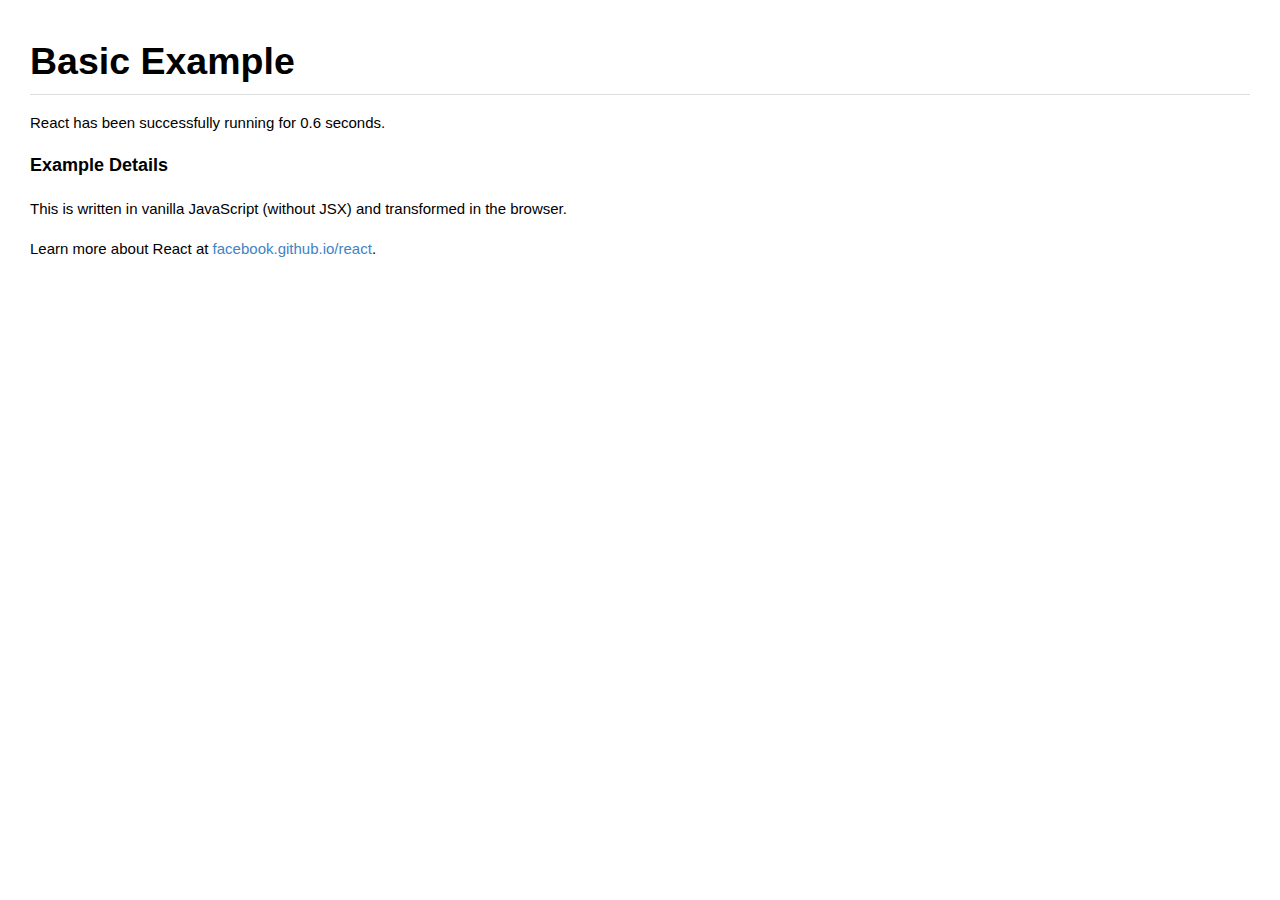
<file: react-15.3.2/examples/basic/index.html>
<!DOCTYPE html>
<html>
  <head>
    <meta charset="utf-8">
    <title>Basic Example</title>
    <link rel="stylesheet" href="../shared/css/base.css" />
  </head>
  <body>
    <h1>Basic Example</h1>
    <div id="container">
      <p>
        To install React, follow the instructions on
        <a href="https://github.com/facebook/react/">GitHub</a>.
      </p>
      <p>
        If you can see this, React is <strong>not</strong> working right.
        If you checked out the source from GitHub make sure to run <code>grunt</code>.
      </p>
    </div>
    <h4>Example Details</h4>
    <p>This is written in vanilla JavaScript (without JSX) and transformed in the browser.</p>
    <p>
      Learn more about React at
      <a href="https://facebook.github.io/react" target="_blank">facebook.github.io/react</a>.
    </p>
    <script src="../../build/react.js"></script>
    <script src="../../build/react-dom.js"></script>
    <script>
      var ExampleApplication = React.createClass({
        render: function() {
          var elapsed = Math.round(this.props.elapsed  / 100);
          var seconds = elapsed / 10 + (elapsed % 10 ? '' : '.0' );
          var message =
            'React has been successfully running for ' + seconds + ' seconds.';

          return React.DOM.p(null, message);
        }
      });

      // Call React.createFactory instead of directly call ExampleApplication({...}) in React.render
      var ExampleApplicationFactory = React.createFactory(ExampleApplication);

      var start = new Date().getTime();
      setInterval(function() {
        ReactDOM.render(
          ExampleApplicationFactory({elapsed: new Date().getTime() - start}),
          document.getElementById('container')
        );
      }, 50);
    </script>
  </body>
</html>
</file>
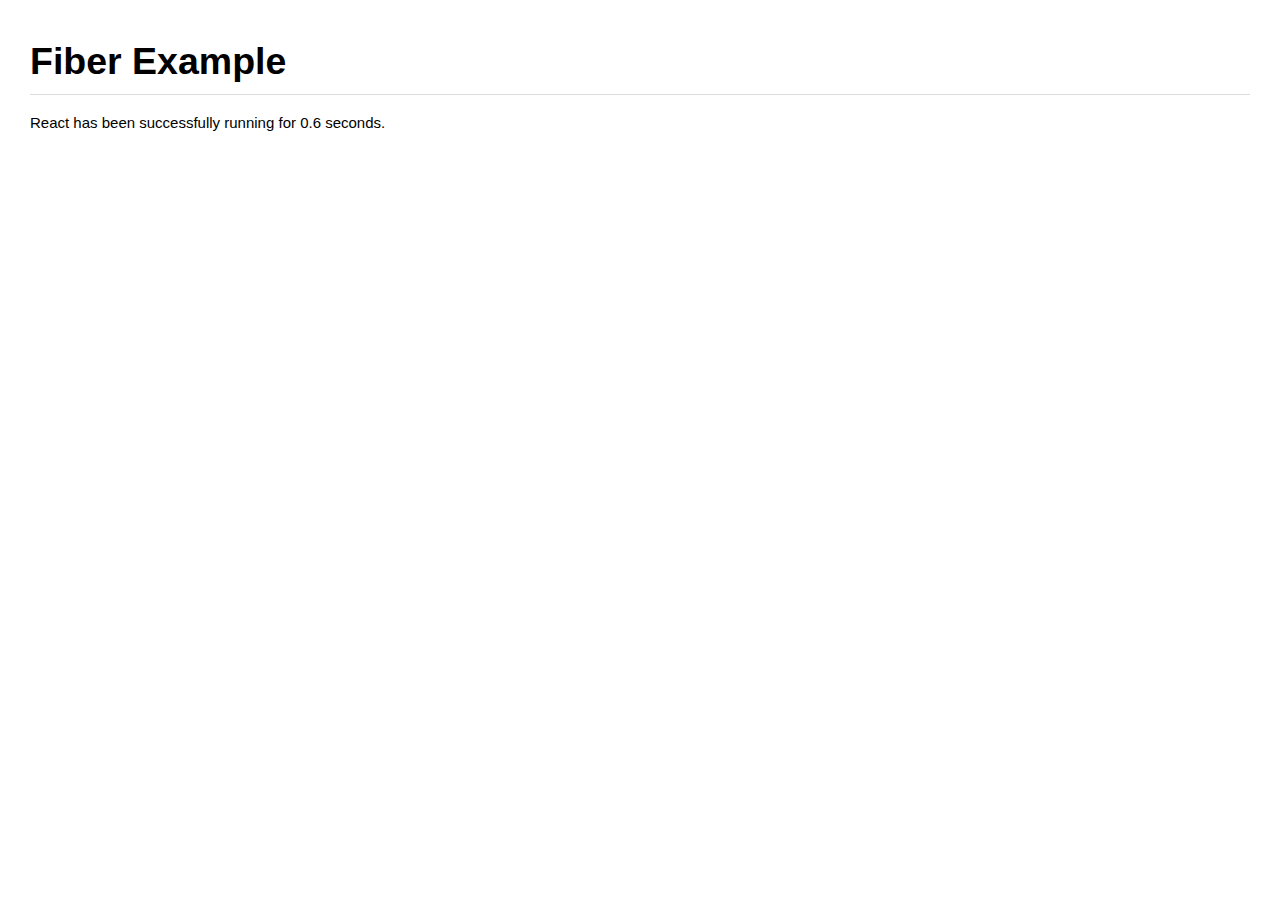
<file: react-15.3.2/examples/fiber/index.html>
<!DOCTYPE html>
<html>
  <head>
    <meta charset="utf-8">
    <title>Fiber Example</title>
    <link rel="stylesheet" href="../shared/css/base.css" />
  </head>
  <body>
    <h1>Fiber Example</h1>
    <div id="container">
      <p>
        To install React, follow the instructions on
        <a href="https://github.com/facebook/react/">GitHub</a>.
      </p>
      <p>
        If you can see this, React is <strong>not</strong> working right.
        If you checked out the source from GitHub make sure to run <code>grunt</code>.
      </p>
    </div>
    <script src="../../build/react.js"></script>
    <script src="../../build/react-dom.js"></script>
    <script>
      function ExampleApplication(props) {
        var elapsed = Math.round(props.elapsed  / 100);
        var seconds = elapsed / 10 + (elapsed % 10 ? '' : '.0' );
        var message =
          'React has been successfully running for ' + seconds + ' seconds.';

        return React.DOM.p(null, message);
      }

      // Call React.createFactory instead of directly call ExampleApplication({...}) in React.render
      var ExampleApplicationFactory = React.createFactory(ExampleApplication);

      var start = new Date().getTime();
      setInterval(function() {
        ReactDOM.render(
          ExampleApplicationFactory({elapsed: new Date().getTime() - start}),
          document.getElementById('container')
        );
      }, 50);
    </script>
  </body>
</html>
</file>
<file: react-15.3.2/examples/shared/css/base.css>
body {
  background: #fff;
  font-family: "Helvetica Neue", Helvetica, Arial, sans-serif;
  font-size: 15px;
  line-height: 1.7;
  margin: 0;
  padding: 30px;
}

a {
  color: #4183c4;
  text-decoration: none;
}

a:hover {
  text-decoration: underline;
}

code {
  background-color: #f8f8f8;
  border: 1px solid #ddd;
  border-radius: 3px;
  font-family: "Bitstream Vera Sans Mono", Consolas, Courier, monospace;
  font-size: 12px;
  margin: 0 2px;
  padding: 0px 5px;
}

h1, h2, h3, h4 {
  font-weight: bold;
  margin: 0 0 15px;
  padding: 0;
}

h1 {
  border-bottom: 1px solid #ddd;
  font-size: 2.5em;
  font-weight: bold;
  margin: 0 0 15px;
  padding: 0;
}

h2 {
  border-bottom: 1px solid #eee;
  font-size: 2em;
}

h3 {
  font-size: 1.5em;
}

h4 {
  font-size: 1.2em;
}

p, ul {
  margin: 15px 0;
}

ul {
  padding-left: 30px;
}
</file>
